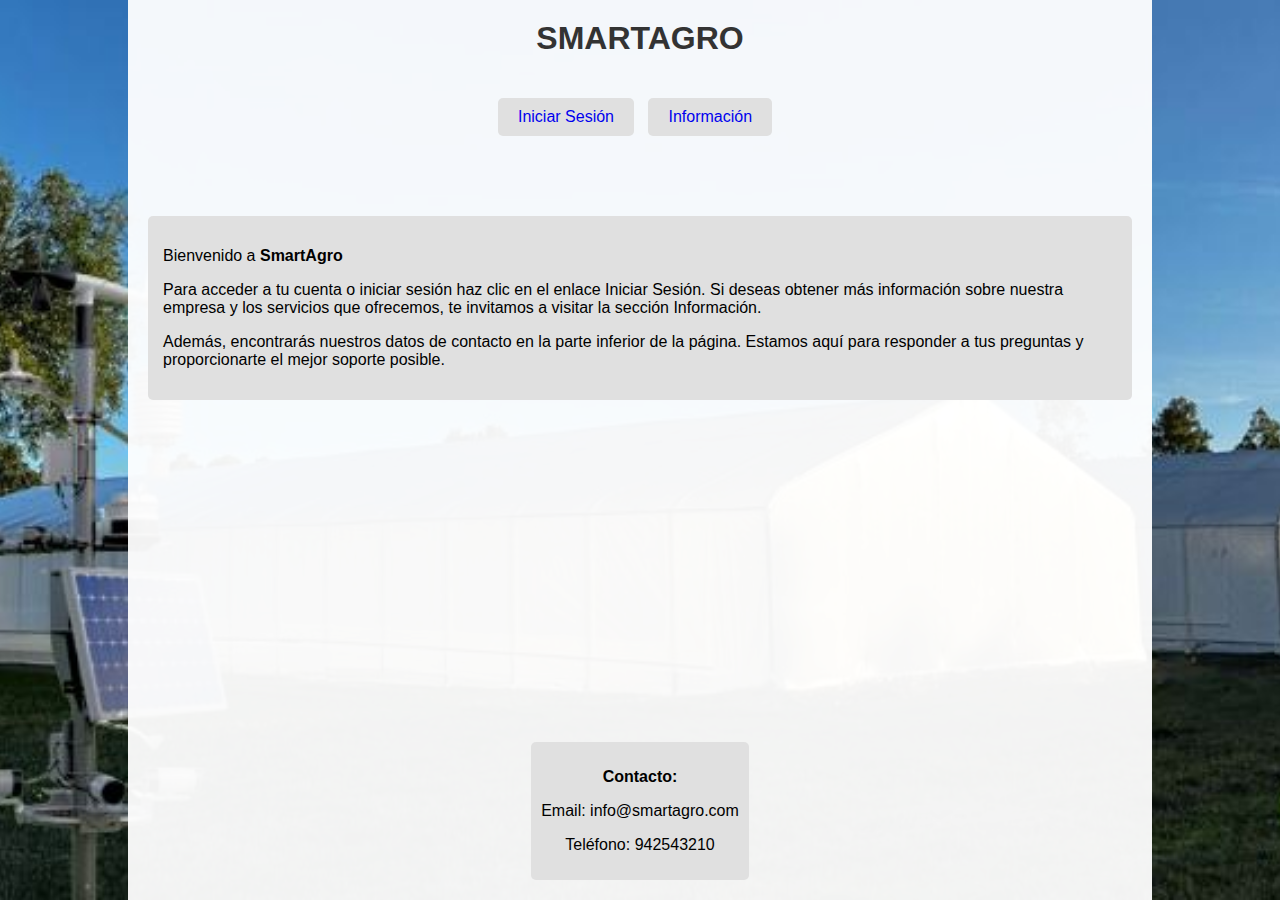
<file: index.html>
<!DOCTYPE html>
<html lang="es">
<head>
    <meta charset="UTF-8">
    <title>SMARTAGRO</title>
    <link rel="stylesheet" href="estilo.css">
</head>
<body>
    <div class="container">
        <h1>SMARTAGRO</h1>
        <div class="btn-container">
            <a href="login.php" class="btn btn-warning">Iniciar Sesión</a>
            <a href="informacion.html" class="btn btn-danger">Información</a>
        </div>
        <div class="main-content">
            <p>Bienvenido a <strong>SmartAgro</strong></p>
            <p>Para acceder a tu cuenta o iniciar sesión haz clic en el enlace Iniciar Sesión. Si deseas obtener más información sobre nuestra empresa y los servicios que ofrecemos, te invitamos a visitar la sección Información.</p>
            <p>Además, encontrarás nuestros datos de contacto en la parte inferior de la página. Estamos aquí para responder a tus preguntas y proporcionarte el mejor soporte posible.</p>
        </div>
        <div class="contact-container">
            <p><strong>Contacto:</strong></p>
            <p>Email: info@smartagro.com</p>
            <p>Teléfono: 942543210</p>
        </div>
    </div>
</body>
</html>
</file>
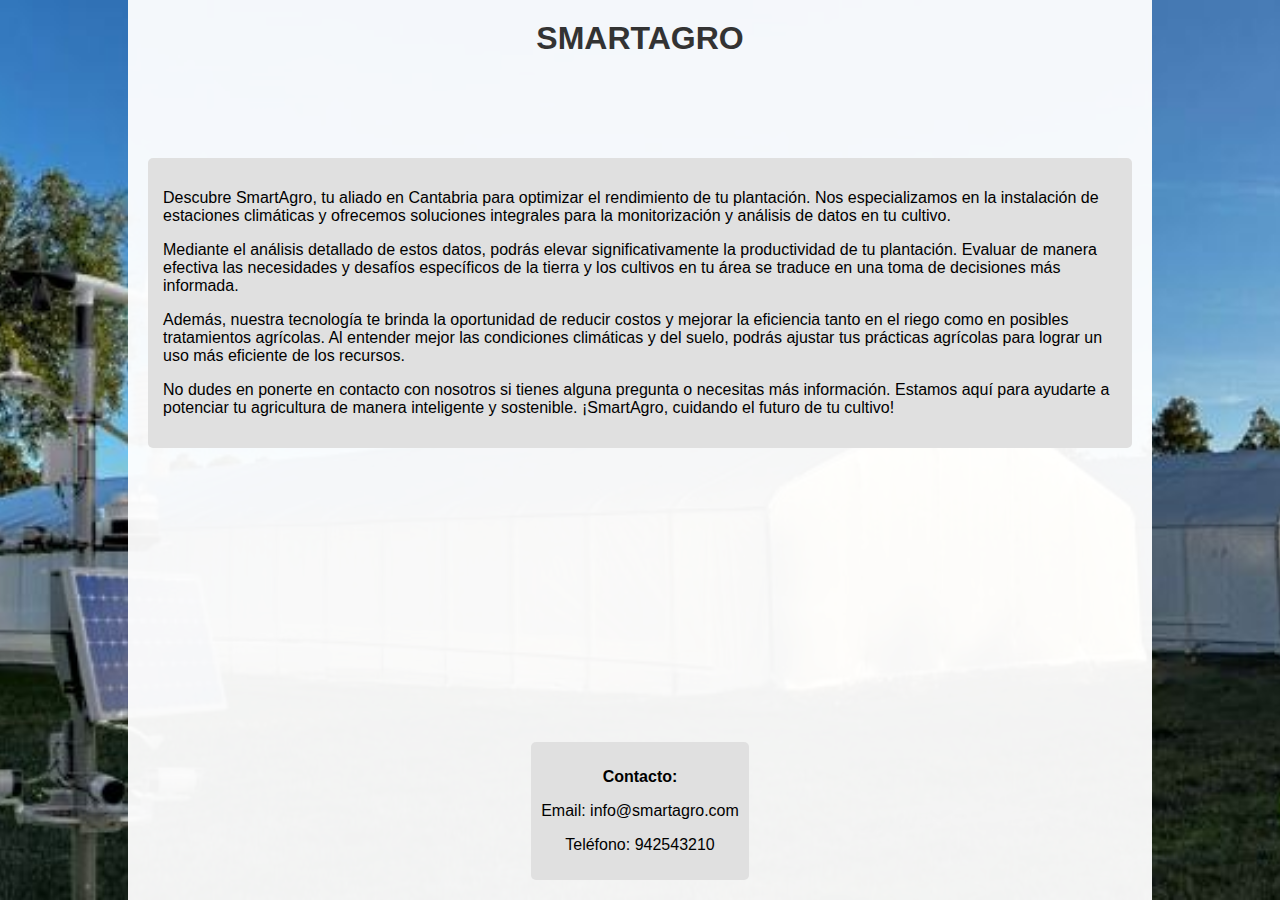
<file: informacion.html>
<!DOCTYPE html>
<html lang="es">
<head>
    <meta charset="UTF-8">
    <link rel="stylesheet" href="estilo.css">
</head>
<body>
    <div class="container">
        <h1>SMARTAGRO</h1>
        <div class="main-content">
            <p>Descubre SmartAgro, tu aliado en Cantabria para optimizar el rendimiento de tu plantación. Nos especializamos en la instalación de estaciones climáticas y ofrecemos soluciones integrales para la monitorización y análisis de datos en tu cultivo.</p>
			<p>Mediante el análisis detallado de estos datos, podrás elevar significativamente la productividad de tu plantación. Evaluar de manera efectiva las necesidades y desafíos específicos de la tierra y los cultivos en tu área se traduce en una toma de decisiones más informada.</p>	
			<p>Además, nuestra tecnología te brinda la oportunidad de reducir costos y mejorar la eficiencia tanto en el riego como en posibles tratamientos agrícolas. Al entender mejor las condiciones climáticas y del suelo, podrás ajustar tus prácticas agrícolas para lograr un uso más eficiente de los recursos.</p>
			<p>No dudes en ponerte en contacto con nosotros si tienes alguna pregunta o necesitas más información. Estamos aquí para ayudarte a potenciar tu agricultura de manera inteligente y sostenible. ¡SmartAgro, cuidando el futuro de tu cultivo!</p>
          </div>
        <div class="contact-container">
            <p><strong>Contacto:</strong></p>
            <p>Email: info@smartagro.com</p>
            <p>Teléfono: 942543210</p>
        </div>
    </div>
</body>
</html>
</file>
<file: estilo.css>
body {
    margin: 0;
    padding: 0;
    font-family: Arial, sans-serif;
    display: flex;
    min-height: 100vh;
    flex-direction: column;
    background: url('fondo.jpg') center/cover fixed no-repeat; /* Imagen de fondo para todo el cuerpo */
}

.container {
    width: 80%;
    margin: auto;
    padding: 20px;
    box-sizing: border-box;
    text-align: center;
    flex: 1;
    display: flex;
    flex-direction: column;
    background-color: rgba(255, 255, 255, 0.95); /* Fondo gris semi-transparente para el contenedor */
}

h1 {
    margin-top: 0;
    color: #333;
}

.btn-container {
    margin-top: 20px;
}

.btn {
    display: inline-block;
    padding: 10px 20px;
    text-decoration: none;
    border-radius: 5px;
    margin-right: 10px;
}

.btn-warning {
    background-color:  #e0e0e0;
}

.btn-danger {
    background-color:  #e0e0e0;
}

.main-content {
    margin-top: 80px;
    text-align: left;
    padding: 15px; 
    border-radius: 5px; /* Bordes redondeados */
    background-color: #e0e0e0;
}

.contact-container {
    background-color: #e0e0e0; /* Fondo gris sólido para el contenedor de datos de contacto */
    padding: 10px;
    border-radius: 5px;
    margin-top: auto;
    align-self: center;
}

.login-container{
	background-color: #e0e0e0;
    padding: 10px;
    border-radius: 5px;
    margin-top: 130px;
    align-self: center;
	
}

.graficos-container{
	background-color: #e0e0e0;
    padding: 10px;
    border-radius: 5px;
    margin-top: 130px;
    align-self: center;
}
</file>
